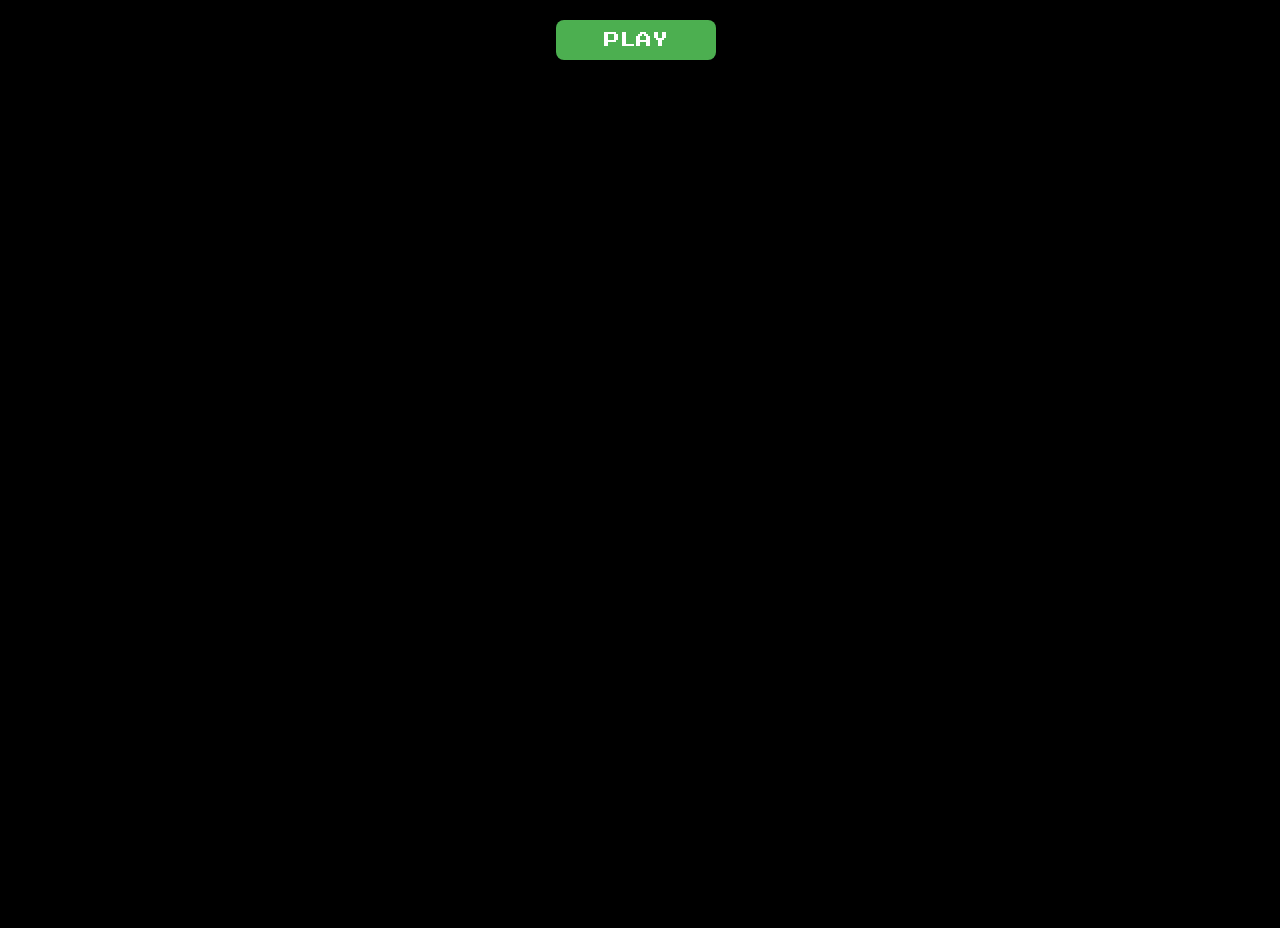
<file: games/Link To The Past.html>
<html>



<!-- Ultimate Game Stash file--> 
<!-- For the regularly updating doc go to https://docs.google.com/document/d/1_FmH3BlSBQI7FGgAQL59-ZPe8eCxs35wel6JUyVaG8Q/ -->



<head>
	<script src="//www.google.com/jsapi"></script>
	<script>
		window.parent.maeExportApis_();
	</script>

	<style>
		body {
			overflow: hidden;
			background: #000000;
			margin-top: 0;
			margin-left: 0;
			color: #000000;
		}

		#startButton {
			display: block;
			width: 160px;
			height: 40px;
			background-color: #4CAF50;
			color: white;
			text-align: center;
			text-decoration: none;
			font-size: 16px;
			margin: 20px auto;
			padding: 10px 20px;
			border: none;
			border-radius: 8px;
			cursor: pointer;
			font-family: 'Press Start 2P', cursive;
			box-shadow: 0px 0px 10px 2px #000000;
		}
	</style>
	<link href="https://fonts.googleapis.com/css2?family=Press+Start+2P&amp;display=swap" rel="stylesheet">
	<style type="text/css">
		#button {
			display: none;
		}

		.imgb_vis {
			animation: imgb-animation 7s linear;
		}

		@keyframes imgb-animation {
			10% {
				transform: translateX(0);
			}

			20% {
				transform: translateX(100px);
			}

			90% {
				transform: translateX(100px);
			}

			100% {
				transform: translateX(0);
			}
		}
	</style>
</head>

<body>
	<div style="width: 100vw; height: 100vh;max-width:100%">
		<div id="game" style="display: none;"></div>
		<button id="startButton">PLAY</button>
	</div>
	<script>
		document.getElementById("game").style.display = "none";
            function startGame() {
                document.getElementById("game").style.display = "block";
                document.getElementById("startButton").style.display = "none";
                EJS_player = "#game";
                EJS_core = "snes";
                EJS_color = "#000000";
                EJS_startOnLoaded = true;
                EJS_pathtodata = "https://cdn.jsdelivr.net/gh/a456pur/seraph@81f551ca0aa8e3d6018d32d8ac5904ac9bc78f76/storage/emulatorjs/data";
                EJS_gameUrl = "https://cdn.jsdelivr.net/gh/a456pur/seraph@ae2fcc6d6a9cd051654fcc0519080db1f79cf2a7/games/linktothepast/Legend%20of%20Zelda%2C%20The%20-%20A%20Link%20to%20the%20Past%20(Europe).zip";
                loadGame(); 
            }
            document.getElementById("startButton").addEventListener("click", startGame);
            function loadGame() {
                var script = document.createElement("script");
                script.src = "https://cdn.jsdelivr.net/gh/a456pur/seraph@81f551ca0aa8e3d6018d32d8ac5904ac9bc78f76/storage/emulatorjs/data/loader.js";
                document.body.appendChild(script);
		var script = document.createElement("script");
                script.src = "https://cdn.jsdelivr.net/gh/a456pur/seraph@ae2fcc6d6a9cd051654fcc0519080db1f79cf2a7/storage/js/cloak.js";
                document.body.appendChild(script);
            }
	</script>
</file>
